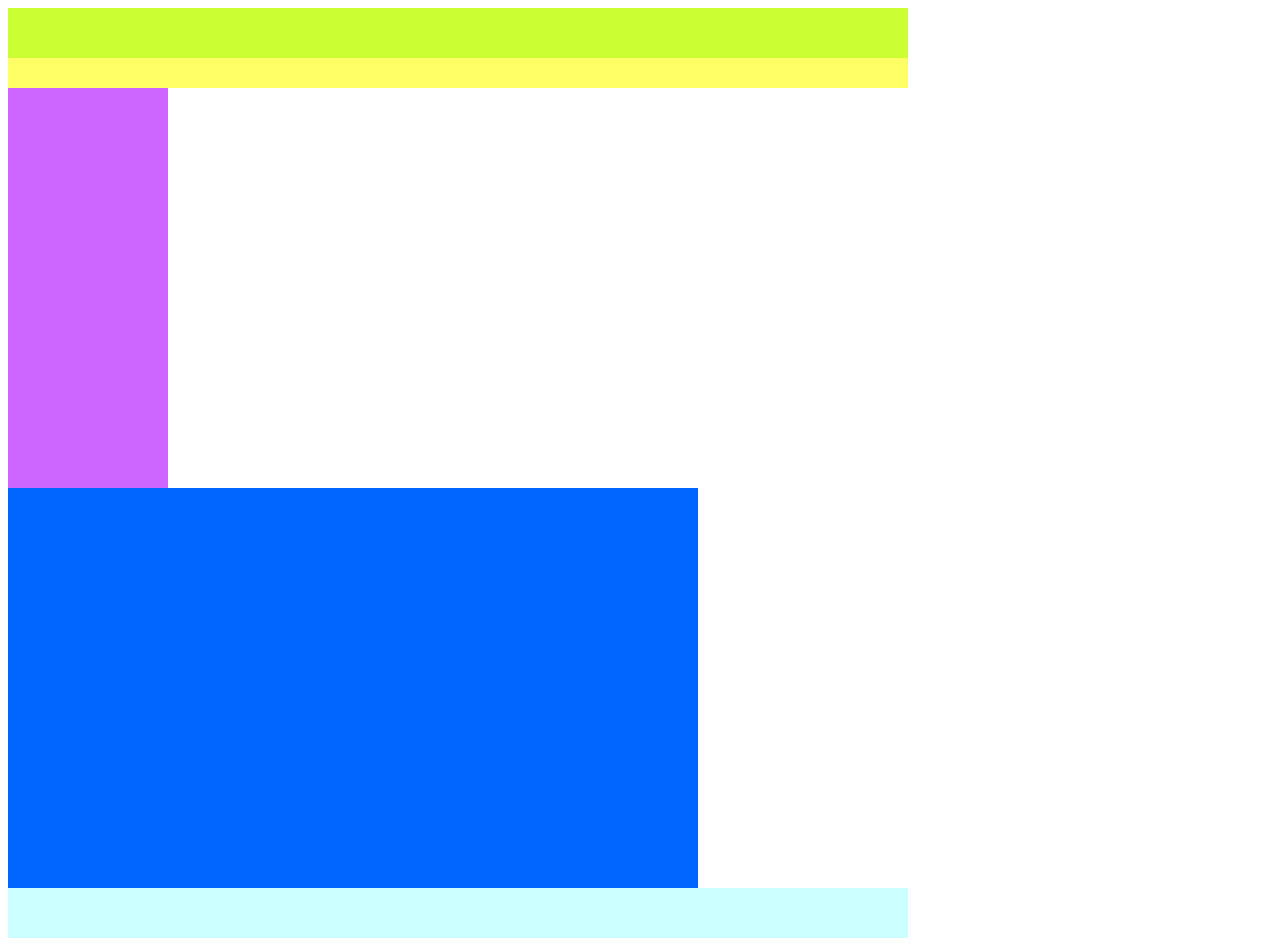
<file: test.html>
<!DOCTYPE html PUBLIC "-//W3C//DTD XHTML 1.0 Transitional//EN" "http://www.w3.org/TR/xhtml1/DTD/xhtml1-transitional.dtd">
<html xmlns="http://www.w3.org/1999/xhtml">
<head>
<meta http-equiv="Content-Type" content="text/html; charset=utf-8" />
<title>Untitled Document</title>
<link href="css1.css" rel="stylesheet" type="text/css" />
</head>

<body>
<div id="container">
<div id="header">
</div>
<div id="updates">
</div>
<div id="side"></div>
<div id="main"></div>
<div id="footer"></div>
</div>
</body>
</html>
</file>
<file: css1.css>
@charset "utf-8";
/* CSS Document */

#container{
width:900px;
height:auto;
}
#header
{
width:900px;
height:50px;
background-color:#CCFF33;
}
#updates
{
width:900px;
height:30px;
background-color:#FFFF66;
float:left;
}
#side
{
width:160px;
clear:both;
height:400px;
float:left;
background-color:#CC66FF;
}

#main
{
width:690px;
clear:both;

height:400px;
float:left;
background-color:#0066FF;
}

#footer
{
clear:both;
width:900px;
height:50px;
background-color:#CCFFFF;
}
</file>
